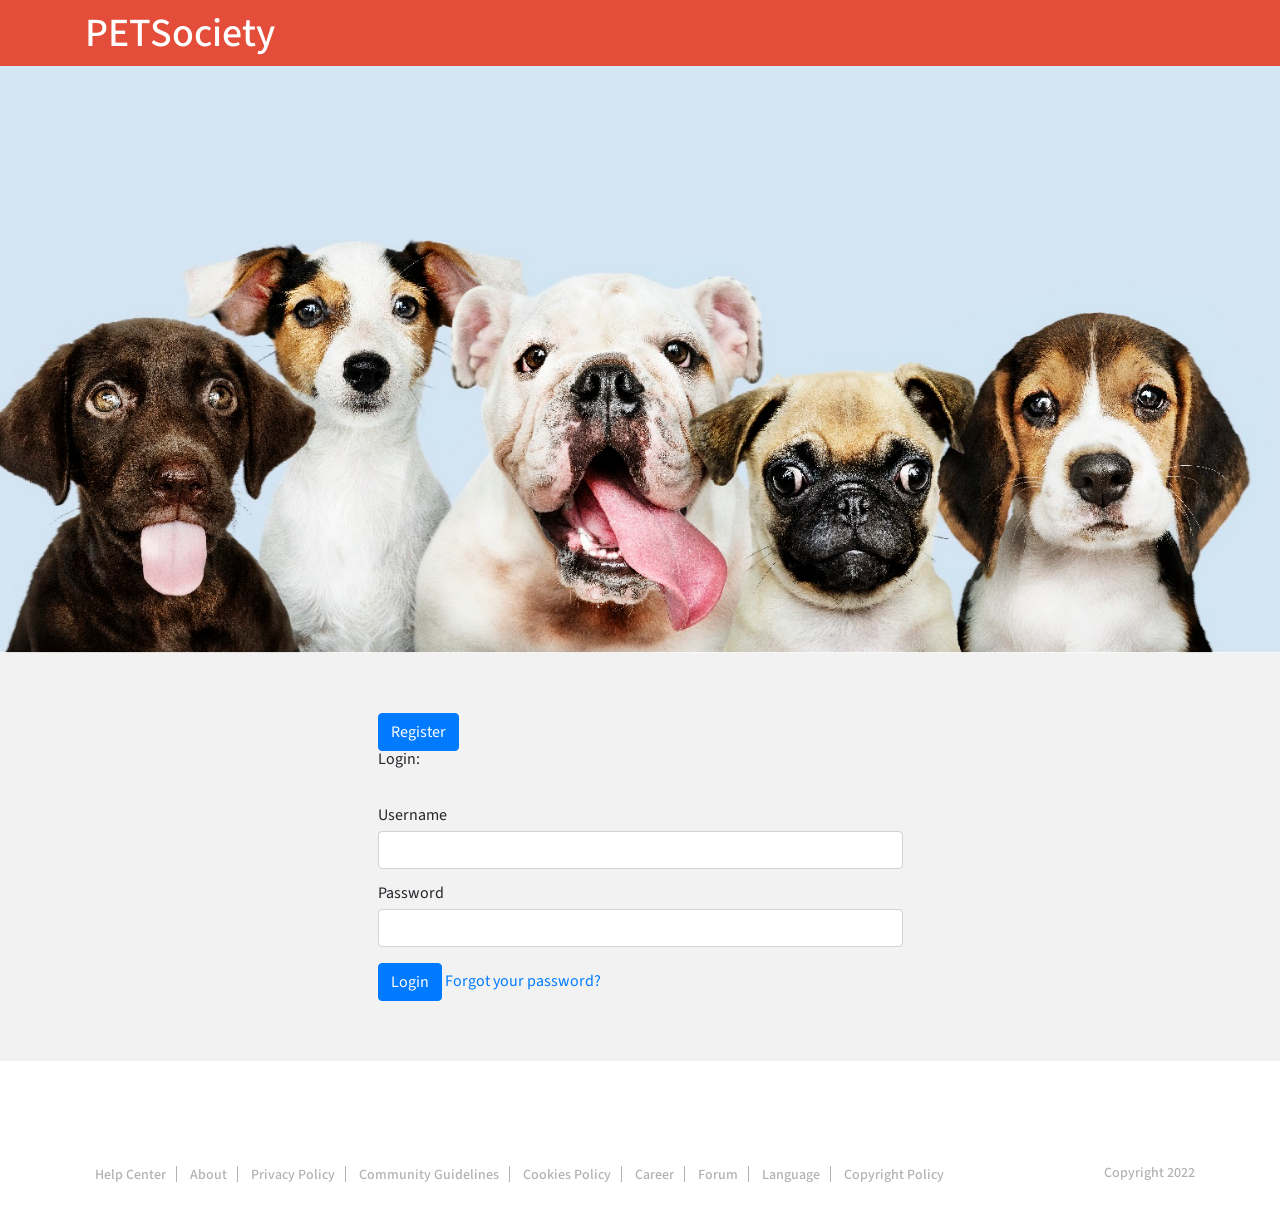
<file: index.html>
<!DOCTYPE html>
<html>
<head>
<meta charset="UTF-8">
<title>PETSociety</title>
<meta name="viewport" content="width=device-width, initial-scale=1.0">
<link rel="stylesheet" href="https://stackpath.bootstrapcdn.com/bootstrap/4.1.3/css/bootstrap.min.css" integrity="sha384-MCw98/SFnGE8fJT3GXwEOngsV7Zt27NXFoaoApmYm81iuXoPkFOJwJ8ERdknLPMO" crossorigin="anonymous">
<link rel="stylesheet" type="text/css" href="css/style3.css">

</head>
<body>
    
<div class="wrapper">
<header><!-- Nav bar -->
    <div class="container">
        <div class="header-data">
            <div class="logo">
                <h1>PETSociety</h1>
            </div>
</header>

<section class="cover-sec"><!-- backgroung image -->
<img src="img/hero2.jpg" alt="dog">
</section>

<main>
    <div class="main-section">
        <div class="container">
            <div class="main-section-data">
                <div class="row">
                    <div class="col-lg-3"><!-- left column profil picture-->
                        
                    </div>

                    <div class="col-lg-6"><!-- middle column message feed-->
                      <!-- add loging body -->
                      <div class="transbox">
                        <button class="btn btn-primary" id="toogleButtonId" onclick="toogleForms()">Register</button><br>
                        <div id="loginFormId">
                            <!-- <form class="boxSpace" method="get" action="/loginUser"> -->
                            <form class="boxSpace">
                                <div class="mb-3">
                                    <label class="title">Login:</label><br />
                                    <br/><p style="display:none;" id="loginErrorId">Incorrect credentials used. Please try again.</p>
                                    <br /> <label for="loginUsernameId" class="form-label">Username</label>
                                    <input type="text" class="form-control" id="loginUsernameId"
                                        name="loginUsername">
                                </div>
                                <div class="mb-3">
                                    <label for="loginPasswordId" class="form-label">Password</label>
                                    <input type="password" class="form-control" id="loginPasswordId" name="loginPassword">
                                </div>
                                <button type="submit" class="btn btn-primary" id="loginButtonId">Login</button>
                                <span><a href="html/forgotPassword.html">Forgot your password?</a></span>
                            </form>
                        </div>
                        <div style="display:none;" id="registerFormId">
                            <!-- <form class="boxSpace" method="post" action="/registerUser"> -->
                            <form class="boxSpace">
                                <div class="mb-3">
                                    <label class="title">Register:</label><br />
                                    <br/><p style="display:none;" id="registerSuccessId">Registration complete.</p>
                                    <br /> <label for="registerUsernameId" class="form-label">Username</label>
                                    <input type="text" class="form-control" id="registerUsernameId"
                                        name="registerUsername">
                                </div>
                                <div class="mb-3">
                                    <label for="registerPasswordId" class="form-label">Password</label>
                                    <input type="password" class="form-control" id="registerPasswordId" name="registerPassword">
                                </div>
                                <div class="mb-3">
                                    <label for="registerEmailId" class="form-label">Email</label>
                                    <input type="email" class="form-control" id="registerEmailId" name="registerEmail">
                                </div>
                                <button type="submit" class="btn btn-primary" id="registerButtonId">Register</button>
                            </form>
                        </div>
                    </div>
                    </div>
                    <div class="col-lg-3"><!-- right column friend lists-->
                    </div>
                </div>
            </div>
        </div>
    </div>
</main>
<footer>
    <div class="footy-sec mn no-margin">
        <div class="container">
            <ul>
                <li><a>Help Center</a></li>
                <li><a>About</a></li>
                <li><a >Privacy Policy</a></li>
                <li><a >Community Guidelines</a></li>
                <li><a >Cookies Policy</a></li>
                <li><a >Career</a></li>
                <li><a >Forum</a></li>
                <li><a >Language</a></li>
                <li><a >Copyright Policy</a></li>
            </ul>
            <p>Copyright 2022</p>
        </div>
    </div>
</footer>
</div>
<script type="text/javascript" src="js/index copy.js"></script>
<script type="text/javascript" src="js/index.js"></script>
<script src="https://cdn.jsdelivr.net/npm/bootstrap@5.1.3/dist/js/bootstrap.bundle.min.js" integrity="sha384-ka7Sk0Gln4gmtz2MlQnikT1wXgYsOg+OMhuP+IlRH9sENBO0LRn5q+8nbTov4+1p" crossorigin="anonymous"></script>
</body>
</html>
</file>
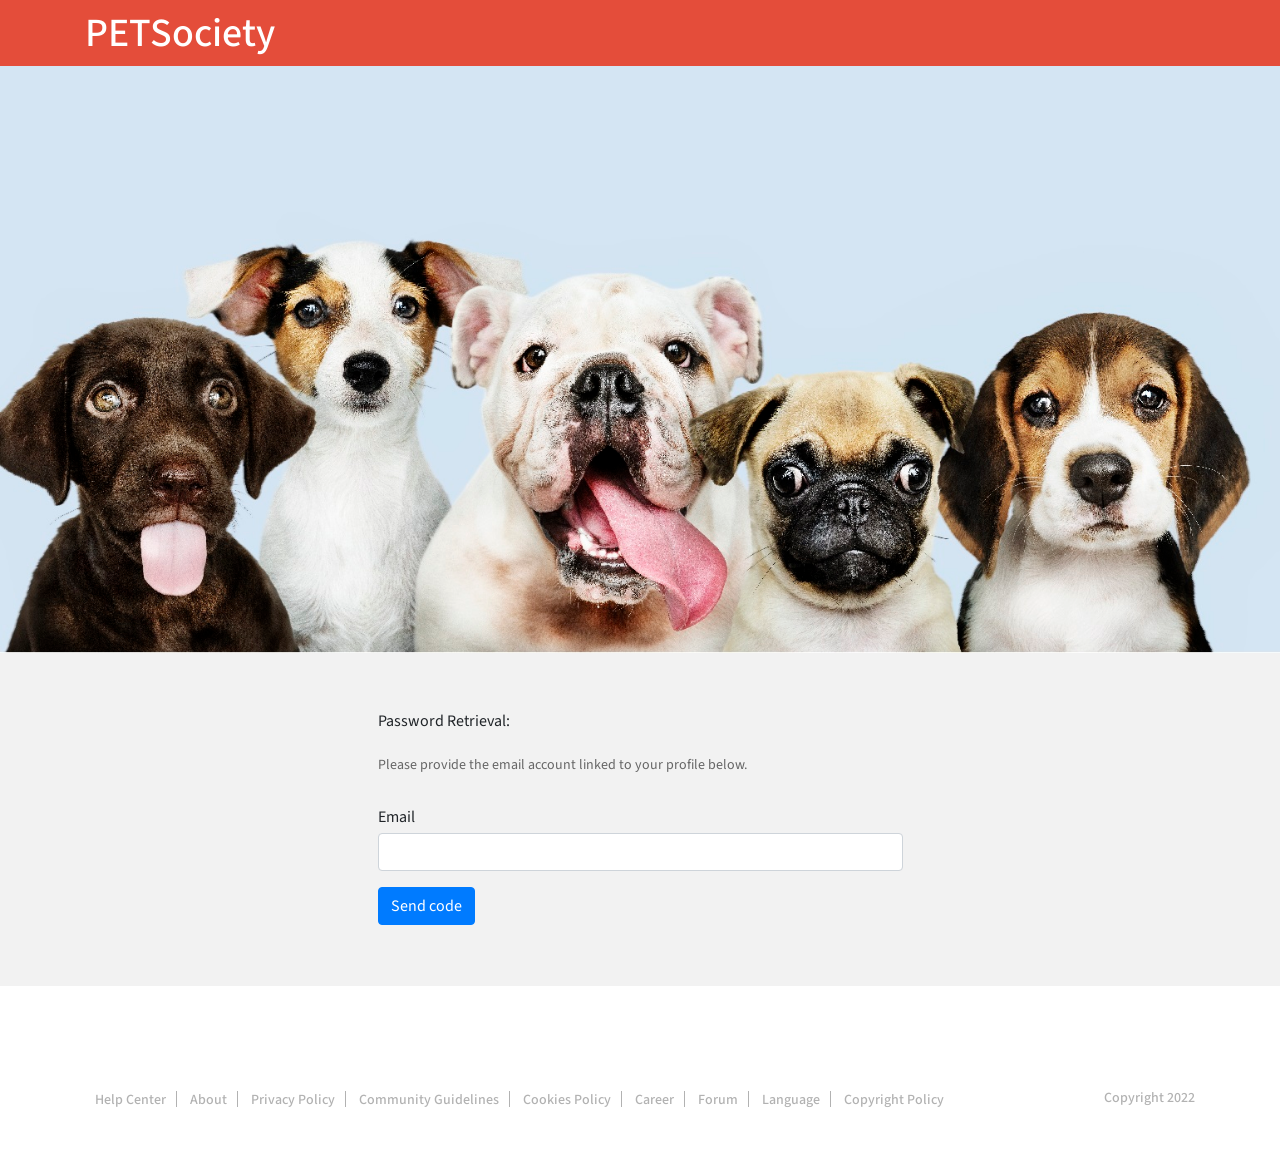
<file: html/forgotPassword.html>
<!DOCTYPE html>
<html>
<head>
<meta charset="UTF-8">
<title>PETSociety</title>
<meta name="viewport" content="width=device-width, initial-scale=1.0">
<link rel="stylesheet" href="https://stackpath.bootstrapcdn.com/bootstrap/4.1.3/css/bootstrap.min.css" integrity="sha384-MCw98/SFnGE8fJT3GXwEOngsV7Zt27NXFoaoApmYm81iuXoPkFOJwJ8ERdknLPMO" crossorigin="anonymous">
<link rel="stylesheet" type="text/css" href="../css/style3.css">

</head>
<body>
    
<div class="wrapper">
<header><!-- Nav bar -->
    <div class="container">
        <div class="header-data">
            <div class="logo">
                <h1>PETSociety</h1>
            </div>
</header>

<section class="cover-sec"><!-- backgroung image -->
<img src="../img/hero2.jpg" alt="dog">
</section>

<main>
    <div class="main-section">
        <div class="container">
            <div class="main-section-data">
                <div class="row">
                    <div class="col-lg-3"><!-- left column profil picture-->
                        
                    </div>

                    <div class="col-lg-6"><!-- middle column message feed-->
                      <!-- add forgotpassword body -->
                      <div class="transbox">
                        <form class="boxSpace" method="get" action="/forgotPassword">
                            <div class="mb-3">
                                <label class="title">Password Retrieval:</label><br />
                                <br/><p>Please provide the email account linked to your profile below.</p><br>
                                <label for="emailFieldId" class="form-label">Email</label>
                                <input type="text" class="form-control" id="emailFieldId"
                                    name="emailField">
                            </div>
                            <button type="submit" class="btn btn-primary">Send code</button>
                        </form>
                    </div>
                    </div>
                    </div>
                    <div class="col-lg-3"><!-- right column friend lists-->
                    </div>
                </div>
            </div>
        </div>
    </div>
</main>
<footer>
    <div class="footy-sec mn no-margin">
        <div class="container">
            <ul>
                <li><a>Help Center</a></li>
                <li><a>About</a></li>
                <li><a >Privacy Policy</a></li>
                <li><a >Community Guidelines</a></li>
                <li><a >Cookies Policy</a></li>
                <li><a >Career</a></li>
                <li><a >Forum</a></li>
                <li><a >Language</a></li>
                <li><a >Copyright Policy</a></li>
            </ul>
            <p>Copyright 2022</p>
        </div>
    </div>
</footer>
</div>
<script type="text/javascript" src="../js/index copy.js"></script>
<script type="text/javascript" src="../js/index.js"></script>
<script src="https://cdn.jsdelivr.net/npm/bootstrap@5.1.3/dist/js/bootstrap.bundle.min.js" integrity="sha384-ka7Sk0Gln4gmtz2MlQnikT1wXgYsOg+OMhuP+IlRH9sENBO0LRn5q+8nbTov4+1p" crossorigin="anonymous"></script>
</body>
</html>
</file>
<file: css/style3.css>
@import url('https://fonts.googleapis.com/css?family=Source+Sans+Pro:200,200i,300,300i,400,400i,600,600i,700,700i,900,900i');

/* ================================================================================== 
										Reset Css
===================================================================================== */

body {
	line-height: 1;
	font-family: 'Source Sans Pro', sans-serif;
	overflow-x: hidden;
	font-weight: 400;
	background-color: #f2f2f2;
}
ol, ul {
	list-style: none;
}
a:hover {
	text-decoration: none;
}
blockquote, q {
	quotes: none;
}
blockquote:before, blockquote:after,
q:before, q:after {
	content: '';
	content: none;
}
button {
	outline: none;
}
table {
	border-collapse: collapse;
	border-spacing: 0;
}
* {
	margin:0;
	padding: 0;
}
a:focus {
	text-decoration: none;
	outline: none;
}
a:hover {
	color: #fff;
}
button {
	outline: none;
}
input {
	outline: none;
}
textarea {
	outline: none;
}
section {
	float: left;
	width: 100%;
	position: relative;
}
img {
	float: left;
}
p {
	font-size: 14px;
	line-height: 24px;
	color: #666666;
}
hr {
    margin-top: 1rem;
    margin-bottom: 1rem;
    border: 0;
    border-top: 1px solid #e5e5e5 !important;
}

img{
	max-width: 100%;
}


/* ============== DEFAULT BORDER RADIUS =========== */


.wrapper {
	float: left;
	width: 100%;
	position: relative;
}

.overlay:before {
	content: '';
	position: absolute;
	top: 0;
	left: 0;
	width: 100%;
	height: 100%;
	background-color: rgba(0,0,0,0.75);
	z-index: 99;
}

header {
	float: left;
	width: 100%;
	background-color: #e44d3a;
}
.header-data {
	float: left;
	width: 100%;
}
.logo {
	color:white;
	width: 40px;
	margin-right: 14px;
	margin-top: 10px;
}
.logo.pd-btm {
	padding-bottom: 10px;
}

/* ========== login_register ========== */


.search-bar.st2 {
	float: right;
}
.search-bar {
	float: left;
	width: 280px;
	margin-top: 9px;
}
.search-bar form {
	float: left;
	width: 100%;
	position: relative;
}
.search-bar form input {
	width: 100%;
	background-color: #fff;
	height: 38px;
	color: #b2b2b2;
	font-size: 12px;
	border: 0;
	padding: 0 10px;
}
.search-bar form button {
	position: absolute;
	top: 0;
	right: 0;
	background-color: #efefef;
	width: 38px;
	height: 100%;
	border: 0;
}
.search-bar form button i {
	color: #e44d3a;
	font-size: 20px;
	font-weight: bold;
}

nav {
	float: left;
	width: 60%;
	text-align: right;
	padding-right: 13px;
}
nav ul li {
	display: inline-block;
	text-align: center;
	padding: 13px 13px;
	position: relative;
}
nav ul li:hover > ul {
	opacity: 1;
	visibility: visible;
	z-index: 9999;
}
nav ul ul {
	position: absolute;
	top: 100%;
	left: 0;
	width: 200px;
	background-color: #e44d3a;
	text-align: left;
	padding: 20px 0 10px 0; 
	opacity: 0;
	visibility: hidden;
	z-index: 999999;
}
nav ul ul li {
	padding: 0;
	float: left;
	width: 100%;
	text-align: left;
	margin-bottom: 15px;
	padding: 0 20px;
}
nav ul ul li a:hover {
	color: #fff;
}
nav ul ul li a {
	font-size: 16px;
}
nav ul li span {
	display: block;
	height: 14px;
}
nav ul li span img {
	float: none;
}
nav ul li a {
	color: #ffffff;
	font-size: 14px;
}
nav > ul > li > a:hover {
	color: #fff;
}

/* =================== main-section ================= */


main {
	float: left;
	width: 100%;
	padding: 60px 0;
}
.main-section {
	float: left;
	width: 100%;
}
.main-section-data {
	float: left;
	width: 100%;
}
.main-left-sidebar {
	float: left;
	width: 100%;
	margin-top: -20px;
}
.full-width {
	float: left;
	width: 100%;
	background-color: #fff;
	margin-bottom: 20px;
	border-left: 1px solid #e5e5e5;
	border-right: 1px solid #e5e5e5;
	border-bottom: 1px solid #e5e5e5;
}
.username-dt {
	float: left;
	width: 100%;
	background-color: #e44d3a;
	padding-top: 40px;
}
.user-profile {
	float: left;
	width: 100%;
}

/* =================== main-ws-sec ================== */

.main-ws-sec {
	float: left;
	width: 100%;
}

/* ================ posts-section ================== */

.posts-section {
	float: left;
	width: 100%;
}
.reviewtext{
	margin: 0 -20px;
}
.reviewtext p{
	padding-left: 20px;
}
.post-bar {
	float: left;
	width: 100%;
	background-color: #fff;
	border-left: 1px solid #e4e4e4;
	border-right: 1px solid #e4e4e4;
	border-bottom: 1px solid #e4e4e4;
	margin-bottom: 20px;
	padding: 20px;
	box-shadow: 0px 2px #e4e4e4;
}
.post_topbar {
	float: left;
	width: 100%;
	position: relative;
}
.rep-post{
	padding: 0;
}
.usy-dt {
	float: left;
}
.usy-dt img {
	-webkit-border-radius: 100px;
	-moz-border-radius: 100px;
	-ms-border-radius: 100px;
	-o-border-radius: 100px;
	border-radius: 100px;
	margin-top: 2px;
}

.usy-name {
	float: left;
	margin-left: 15px;
}
.usy-name h3 {
	color: #000000;
	font-size: 18px;
	text-transform: capitalize;
	font-weight: 600;
	margin-bottom: 5px;
	margin-top: 2px;
}
.usy-name span {
	color: #b2b2b2;
	font-size: 14px;
}
.usy-name img {
	margin-top: 4px;
	margin-right: 6px;
}

.usy-name .bklink img {
    margin-top: 1px;
    margin-right: 6px;
}

.epi2 i {
    margin-right: 5px;
}

#rewivewdata .review-lt {
	float: left;
    margin-top: 5px;
    margin-bottom: 15px;
}

.review-lt img {
    margin-top: 1px;
    margin-right: 6px;
}
.bid-tab{
	margin-bottom: 20px;
}
.epi-sec {
	 float: left;
    width: 100%;
    padding: 0;
}
.usy-name .bklink {
    float: left;
    margin-top: 5px !important;
    margin-bottom: 15px;
}
.descp {
	float: left;
    margin-top: 15px;
    margin-bottom: 15px;
}
.descp li {
	display: inline-block;
	margin-right: 15px;
}
.descp li span {
	color: #b2b2b2;
	font-size: 14px;
	float: left;
}
.descp li img {
	margin-right: 5px;
}

/* ============== job_descp ============ */

.job_descp {
	float: left;
	width: 100%;
}
.job_descp h3 {
	color: #333;
	font-size: 16px;
	font-weight: 600;
	margin-bottom: 15px;
}
.job-dt {
	float: left;
	width: 100%;
	margin-bottom: 22px;
}
.job-dt li {
	display: inline-block;
	margin-right: 15px;
}
.job-dt li a {
	color: #fff;
	background-color: #53d690;
	text-transform: capitalize;
	padding: 5px 13px;
	-webkit-border-radius: 30px;
	-moz-border-radius: 30px;
	-ms-border-radius: 30px;
	-o-border-radius: 30px;
	border-radius: 3px;
	display: inline-block;
	font-size: 14px;
	font-weight: 500;
}
.job-dt li span {
	color: #333;
	font-size: 16px;
	font-weight: 600;
}
.job_descp > p {
	color: #666666;
	font-size: 15px;
	line-height: 24px;
	margin-bottom: 20px;
}
.job_descp > p a {
	color: #e44d3a;
	font-weight: 600;
}

/* ========== job-status-bar ========== */

.job-status-bar {
	float: left;
	width: 100%;
}
.like-com {
	float: left;
	margin-top: 20px;
}
.like-com li {
	display: inline-block;
	margin-right: 15px;
}
.like-com li a {
	color: #b2b2b2;
	font-size: 14px;
	font-weight: 500;
	float: left;
	margin-top: 6px;
	margin-right: 5px;
}
.like-com li a:hover {
	color: #e44d3a;
}
.like-com li a.active {
	color: #e44d3a;
}
.like-com li a i {
	margin-right: 2px;
	font-size: 14px;
	position: relative;
	top: 2px;
}
.like-com li span {
	color: #ffffff;
	font-size: 13px;
	width: 30px;
	height: 30px;
	background-color: #e44d3a;
	line-height: 30px;
	-webkit-border-radius: 30px;
	-moz-border-radius: 30px;
	-ms-border-radius: 30px;
	-o-border-radius: 30px;
	border-radius: 30px;
	float: left;
	text-align: center;
	font-weight: 600;
	
}
.like-com li .com {
	position: relative;
	top: -9px;
}
.like-com li .com img {
	margin-right: 10px;
}

.job-status-bar > a {
	float: right;
	color: #b2b2b2 !important;
	font-size: 14px;
	margin-top: 29px;
	cursor: pointer;
}
.job-status-bar > a:hover {
	color: #e44d3a !important;
}
.job-status-bar > a i {
	font-size: 14px;
    margin-right: 7px;
    position: relative;
    top: 1px;
}

/* =============== right-sidebar ============= */

.right-sidebar {
	float: left;
	width: 100%;
}
.widget {
	float: left;
	width: 100%;
	background-color: #fff;
	border-left: 1px solid #e4e4e4;
	border-right: 1px solid #e4e4e4;
	border-bottom: 1px solid #e4e4e4;
	margin-bottom: 20px;
	-webkit-box-shadow:  0px 2px #e4e4e4;
	-moz-box-shadow:  0px 2px #e4e4e4;
	-ms-box-shadow:  0px 2px #e4e4e4;
	-o-box-shadow:  0px 2px #e4e4e4;
	box-shadow: 0px 2px #e4e4e4;
}
.widget-about {
	text-align: center;
}
.widget-about img {
	float: none;
	padding-top: 20px;
}
.widget-about h3 {
	color: #000000;
	font-size: 20px;
	font-weight: 600;
	margin-bottom: 12px;
}
.widget-about span {
	color: #686868;
	font-size: 14px;
	margin-bottom: 30px;
	float: left;
	width: 100%;
}
.sign_link {
	float: left;
	width: 100%;
	border-top: 1px solid #e5e5e5;
	padding: 18px 0 15px 0;
}
.sign_link h3 {
	color: #000000;
	font-size: 18px;
	font-weight: 600;
	margin-bottom: 5px;
	text-transform: uppercase;
}
.sign_link h3 a {
	color: #000;
}
.sign_link > a {
	display: inline-block;
	color: #e44d3a;
	font-size: 14px;
	font-weight: 500;
}
.sign_link > a:hover {
	color: #e44d3a;
}

/* =============== footy-sec ============= */

.footy-sec {
	float: left;
	width: 100%;
	margin-top: 70px;
}
.footy-sec ul {
	float: left;
	margin-top: 5px;
}
.footy-sec ul li {
	display: inline-block;
	padding: 0 10px;
	border-right: 1px solid #ffffff;
}
.footy-sec ul li:last-child {
	border-right: none;
}
.footy-sec ul li a {
	display: inline-block;
	color: #ffffff;
	font-size: 14px;
	font-weight: 500;
}
.footy-sec p img {
	padding-right: 5px;
	float: auto;
	position: relative;
	top: 6px;
}
.footy-sec p {
	float: right;
	color: #ffffff;
	font-size: 14px;
	font-weight: 500;
}
footer {
	float: left;
	width: 100%;
	background-color: #fff;
}
.footy-sec.mn ul {
	padding: 30px 0;
}
.footy-sec.mn ul li a{
	color: #b2b2b2;
}
.footy-sec.mn ul li a:hover{
	color: #e44d3a;
}
.footy-sec.mn ul li {
	border-color: #b2b2b2;
}
.footy-sec.mn p {
	color: #b2b2b2;
	margin-top: 30px;
}
.fl-rgt {
	float: right;
	margin-top: 34px;
	padding-right: 30px;
}

/* ================== USER PROFILE =================== */

.cover-sec img {
	width: 100%;
}
.cover-sec > a {
	display: inline-block;
	color: #e44d3a;
	font-size: 16px;
	background-color: #fff;
	border: 1px solid #e44d3a;
	position: absolute;
	top: 30px;
	right: 0;
	padding: 10px 15px;
	font-weight: 600;
	margin-right: 15px;
}
.cover-sec > a i {
	padding-right: 5px;
}


/* ============= user_profile ============= */

.user_profile {
	float: left;
	width: 100%;
	background-color: #fff;
	margin-bottom: 20px;
	text-align: center;
	margin-top: -40px;
}
.user-pro-img {
	float: left;
	width: 100%;
	text-align: center;
	margin-bottom: 28px;
	margin-top: -95px;
	position: relative;
}
.user-pro-img .add-dp {
	position: absolute;
	top: 10px;
	left: 60%;
}

.user-pro-img img {
	-webkit-border-radius: 100px;
	-moz-border-radius: 100px;
	-ms-border-radius: 100px;
	-o-border-radius: 100px;
	border-radius: 100px;
	float: none;
	border: 5px solid #fff;
}

/* ================= user-tab-sec ============== */


.user-tab-sec {
	float: left;
	width: 100%;
	padding-top: 4px;
}
.user-tab-sec h3 {
	color: #000000;
    font-size: 24px;
    font-weight: 600;
    text-transform: capitalize;
    margin-bottom: 15px;
}
.star-descp {
	float: left;
	width: 100%;
	margin-bottom: 10px;
}
.star-descp ul li{
	margin-right: 5px!important;
}
.star-descp > a {
	float: left;
	color: #51a5fb;
	font-size: 18px;
	font-weight: 600;
	margin-left: 20px;
	text-decoration: underline;
}
.star-descp > a:hover {
	color: #51a5fb;
}
.star-descp span {
	float: left;
	color: #686868;
	font-size: 18px;
	font-weight: 600;
	margin-right: 20px;
}
.star-descp > ul {
	float: left;
}
.star-descp ul li {
	display: inline-block;
}
.star-descp ul li i {
	color: #b7ce1f;
	font-size: 16px;
}
.tab-feed {
	float: left;
	width: 100%;
	margin-bottom: 45px;
	margin-top: 20px;
}
.tab-feed ul {
	float: left;
	width: 100%;
}
.tab-feed ul li {
	display: inline-block;
	margin-right: 35px;
	text-align: center;
}
.savetext ul{
	border-bottom: none!important;
}
.tab-feed.st2 ul li {
	margin-right: 17px;
}
.tab-feed ul li:last-child {
	margin-right: 0;
}
.tab-feed ul li.active img {
	filter: grayscale(0);
}
.tab-feed ul li.active span {
	color: #e44d3a;
}
.tab-feed ul li img {
	float: none;
	margin-bottom: 5px;
	filter: grayscale(100%);
}
.tab-feed ul li span {
	display: block;
	color: #b2b2b2;
	font-weight: 400;
	font-size: 16px;
}
.tab-feed ul li:last-child {
	margin-right: 0;
}

/* ================ message-btn ============= */

.message-btn {
	float: right;
	margin-top: 20px;
	margin-bottom: 30px;
}
.message-btn a {
	display: inline-block;
	color: #ffffff;
	font-size: 16px;
	background-color: #e44d3a;
	padding: 12px;
	font-weight: 500;
}
.message-btn a:hover {
	color: #fff;
}
.message-btn a i {
	padding-right: 5px;
}


/* ============== widget-portfolio ============== */


.wd-heady {
	float: left;
	width: 100%;
	padding: 20px 20px;
	border-bottom: 1px solid #e5e5e5;
}
.wd-heady h3 {
	color: #000000;
	font-size: 18px;
	font-weight: 600;
	float: left;
}
.wd-heady img {
	float: right;
}
.pf-gallery {
	float: left;
	width: 100%;
	padding: 15px 15px;
}
.pf-gallery ul {
	float: left;
	width: 100%;
}
.pf-gallery ul li {
	float: left;
	width: 33.33%;
	padding: 5px;
	overflow: hidden;
}
.pf-gallery ul li:hover {
	-webkit-transform: scale(1.2);
	-moz-transform: scale(1.2);
	-ms-transform: scale(1.2);
	-o-transform: scale(1.2);
	transform: scale(1.2);
}
.pf-gallery img {
	width: 100%;	
}

.product-feed-tab {
	float: left;
	width: 100%;
	display: none;
}
.product-feed-tab.current {
	display: block;
}
/* =============== user-profile-ov ================ */


.user-profile-ov {
	float: left;
	width: 100%;
	background-color: #fff;
	padding: 30px 20px;
	border-left: 1px solid #e4e4e4;
	border-bottom: 1px solid #e4e4e4;
	border-right: 1px solid #e4e4e4;
	margin-bottom: 20px;
}

/* ==================== portfolio-gallery-sec ==================== */


.portfolio-gallery-sec {
	float: left;
	width: 100%;
	background-color: #fff;
	padding: 30px 20px;
	border-left: 1px solid #e4e4e4;
	border-right: 1px solid #e4e4e4;
	border-bottom: 1px solid #e4e4e4;
}
.portfolio-gallery-sec h3 {
	font-weight: 600;
	font-size: 18px;
	margin-bottom: 32px;
	padding-left: 5px;
	float: left;
}

.portfolio-btn {
    float: right;
}
.portfolio-btn a {
    display: inline-block;
    color: #e44d3a;
    font-size: 16px;
	font-weight: 600;
}

.portfolio-btn a i {
    margin-right: 5px;
}
.gallery_pf {
	float: left;
	width: 100%;
	margin-bottom: -5px;
}
.gallery_pf .col-lg-4 {
	padding: 5px;
}
.gallery_pt {
	float: left;
	width: 100%;
	position: relative;
	overflow: hidden;
}
.gallery_pt:hover:before {
	opacity: 1;
	visibility: visible;
	height: 100%;
}
.gallery_pt:before {
	content: '';
	position: absolute;
	top: 0;
	left: 0;
	width: 100%;
	height: 0;
	background-color: rgba(0,0,0,0.60);
	opacity: 0;
	visibility: hidden;
}
.gallery_pt img {
	width: 100%;
	height: 134px;
	object-fit: cover;
}
.row {
	margin: 0;
}
.gallery_pt > a {
	position: absolute;
	top: 100%;
	left: 0;
	float: left;
	width: 100%;
	text-align: center;
	-webkit-transform: translateY(-50%);
	-moz-transform: translateY(-50%);
	-ms-transform: translateY(-50%);
	-o-transform: translateY(-50%);
	transform: translateY(-50%);
	opacity: 0;
	visibility: hidden;
}
.gallery_pt:hover > a {
	opacity: 1;
	visibility: visible;
	top: 50%;
}
.gallery_pt > a img {
	float: none;
	width: auto;
	height: auto;
}
/* =============== ANIMATION LOADER =============== */

.spinner {
    margin: 0 auto 0;
    width: 80px;
    text-align: center;
    height: 80px;
    border-radius: 100px;
    background-color: #fff;
    line-height: 80px;
    border:1px solid #e1e1e1;
    cursor: pointer;
}

.spinner > div {
  width: 15px;
  height: 15px;
  background-color: #b9b9b9;

  border-radius: 100%;
  display: inline-block;
  -webkit-animation: sk-bouncedelay 1.4s infinite ease-in-out both;
  animation: sk-bouncedelay 1.4s infinite ease-in-out both;
}

.spinner .bounce1 {
  -webkit-animation-delay: -0.32s;
  animation-delay: -0.32s;
}

.spinner .bounce2 {
  -webkit-animation-delay: -0.16s;
  animation-delay: -0.16s;
}

@-webkit-keyframes sk-bouncedelay {
  0%, 80%, 100% { -webkit-transform: scale(0) }
  40% { -webkit-transform: scale(1.0) }
}

@keyframes sk-bouncedelay {
  0%, 80%, 100% { 
    -webkit-transform: scale(0);
    transform: scale(0);
  } 40% { 
    -webkit-transform: scale(1.0);
    transform: scale(1.0);
  }
}

.animated {
    -webkit-animation-duration: 1s;
    animation-duration: 1s;
    -webkit-animation-fill-mode: both;
    animation-fill-mode: both;
  }

@-webkit-keyframes fadeIn {
    from {
      opacity: 0;
    }
  
    to {
      opacity: 1;
    }
  }
  
  @keyframes fadeIn {
    from {
      opacity: 0;
    }
  
    to {
      opacity: 1;
    }
  }
  
  .fadeIn {
    -webkit-animation-name: fadeIn;
     animation-name: fadeIn; 
  }
</file>
